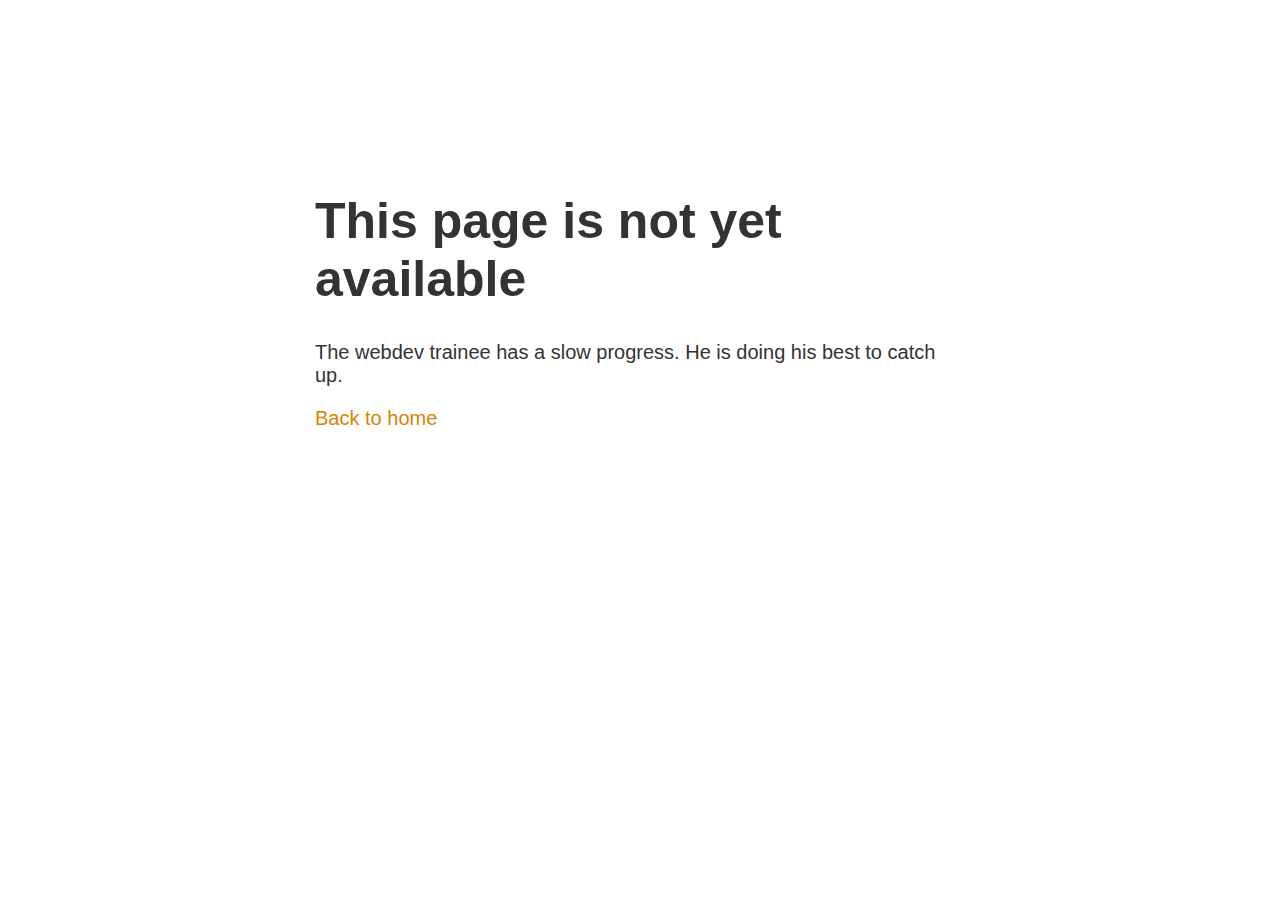
<file: found.html>
<!doctype html>
<title>Site Maintenance | Cross Roads </title>
<style>
  body { text-align: center; padding: 150px; }
  h1 { font-size: 50px; }
  body { font: 20px Helvetica, sans-serif; color: #333; }
  article { display: block; text-align: left; width: 650px; margin: 0 auto; }
  a { color: #dc8100; text-decoration: none; }
  a:hover { color: #333; text-decoration: none; }
</style>

<article>
    <h1>This page is not yet available</h1>
    <div>
        <p>The webdev trainee has a slow progress. He is doing his best to catch up.</p>
    </div>
    <p><a href="index.html">Back to home</a></p>
</article>

</body>
</html>
</file>
